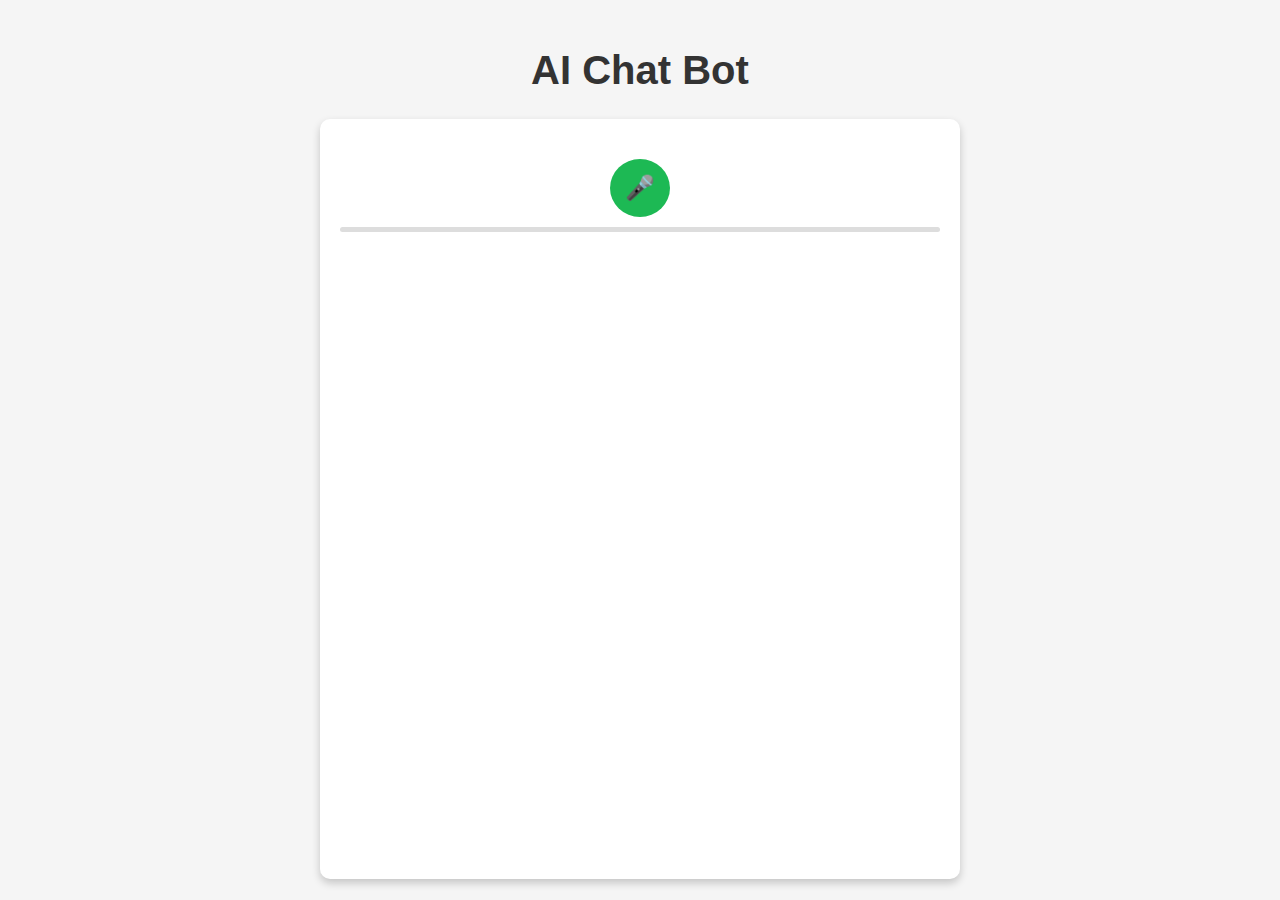
<file: Bot ai.html>
<!DOCTYPE html>
<html lang="id">
<head>
  <meta charset="UTF-8">
  <meta name="viewport" content="width=device-width, initial-scale=1.0">
  <title>AI Chat Bot</title>
  <style>
    body {
      font-family: 'Arial', sans-serif;
      background-color: #f5f5f5;
      display: flex;
      flex-direction: column;
      align-items: center;
      justify-content: center;
      height: 100vh;
      margin: 0;
      padding: 0;
    }

    h1 {
      font-size: 2.5rem;
      color: #333;
    }

    .chat-container {
      width: 80%;
      max-width: 600px;
      background-color: #fff;
      border-radius: 10px;
      box-shadow: 0 4px 8px rgba(0, 0, 0, 0.2);
      padding: 20px;
      display: flex;
      flex-direction: column;
      align-items: center;
      height: 80vh;
      overflow-y: auto;
    }

    #chat {
      width: 100%;
      max-height: 500px;
      overflow-y: auto;
      margin-bottom: 20px;
    }

    .message {
      padding: 10px;
      margin: 5px;
      border-radius: 10px;
      max-width: 80%;
      word-wrap: break-word;
      box-shadow: 0 2px 5px rgba(0, 0, 0, 0.1);
    }

    .user-message {
      background-color: #1DB954;
      color: white;
      align-self: flex-end;
    }

    .bot-message {
      background-color: #f1f1f1;
      color: #333;
      align-self: flex-start;
    }

    #micBtn {
      background-color: #1DB954;
      color: white;
      padding: 15px;
      border-radius: 50%;
      cursor: pointer;
      font-size: 1.5rem;
      border: none;
      transition: background-color 0.3s;
    }

    #micBtn:hover {
      background-color: #1ed760;
    }

    .loading {
      font-size: 1.2rem;
      color: #1DB954;
      font-weight: bold;
    }

    .spectrum {
      width: 100%;
      height: 5px;
      background-color: #ddd;
      border-radius: 5px;
      margin-top: 10px;
    }

    .spectrum-bar {
      height: 100%;
      width: 0;
      background-color: #1DB954;
      border-radius: 5px;
    }
  </style>
</head>
<body>

  <h1>AI Chat Bot</h1>
  <div class="chat-container">
    <div id="chat"></div>
    <button id="micBtn">🎤</button>
    <div id="spectrum" class="spectrum">
      <div id="spectrumBar" class="spectrum-bar"></div>
    </div>
  </div>

  <script>
    const openAIKey = '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'; // Ganti dengan API Key Anda

    const micBtn = document.getElementById('micBtn');
    const chatContainer = document.getElementById('chat');
    const spectrumBar = document.getElementById('spectrumBar');

    // Web Speech API untuk Speech Recognition
    const recognition = new (window.SpeechRecognition || window.webkitSpeechRecognition)();
    recognition.lang = "id-ID";
    recognition.continuous = true;
    recognition.interimResults = true;

    recognition.onresult = async (event) => {
      const command = event.results[event.results.length - 1][0].transcript;
      updateChat('user', command);

      // Mengirimkan perintah ke ChatGPT untuk respons
      const response = await getResponseFromChatGPT(command);
      updateChat('bot', response);
      speak(response);
      animateSpectrum();
    };

    recognition.onerror = () => {
      updateChat('bot', 'Maaf, saya tidak mendengar dengan jelas.');
    };

    // Fungsi untuk berbicara (text-to-speech)
    function speak(text) {
      const utterance = new SpeechSynthesisUtterance(text);
      utterance.lang = 'id-ID';
      speechSynthesis.speak(utterance);
    }

    // Fungsi untuk mengupdate tampilan chat
    function updateChat(sender, message) {
      const messageElement = document.createElement('div');
      messageElement.classList.add('message', sender === 'user' ? 'user-message' : 'bot-message');
      messageElement.textContent = message;
      chatContainer.appendChild(messageElement);
      chatContainer.scrollTop = chatContainer.scrollHeight; // Scroll ke bawah
    }

    // Fungsi untuk mengirim permintaan ke ChatGPT
    async function getResponseFromChatGPT(prompt) {
      try {
        const response = await fetch('https://api.openai.com/v1/completions', {
          method: 'POST',
          headers: {
            'Content-Type': 'application/json',
            'Authorization': `Bearer ${openAIKey}`
          },
          body: JSON.stringify({
            model: 'gpt-3.5-turbo', 
            prompt: prompt,
            max_tokens: 150
          })
        });

        const data = await response.json();
        return data.choices[0].text.trim();
      } catch (error) {
        console.error('Error:', error);
        return 'Maaf, terjadi kesalahan.';
      }
    }

    // Fungsi untuk mulai mendengarkan
    micBtn.addEventListener('click', () => {
      recognition.start();
    });

    // Visualisasi Spectrum
    function animateSpectrum() {
      let width = 0;
      const interval = setInterval(() => {
        width = Math.random() * 100;
        spectrumBar.style.width = width + "%";
        if (width === 0) {
          clearInterval(interval);
        }
      }, 100);
    }

  </script>

</body>
</html>
</file>
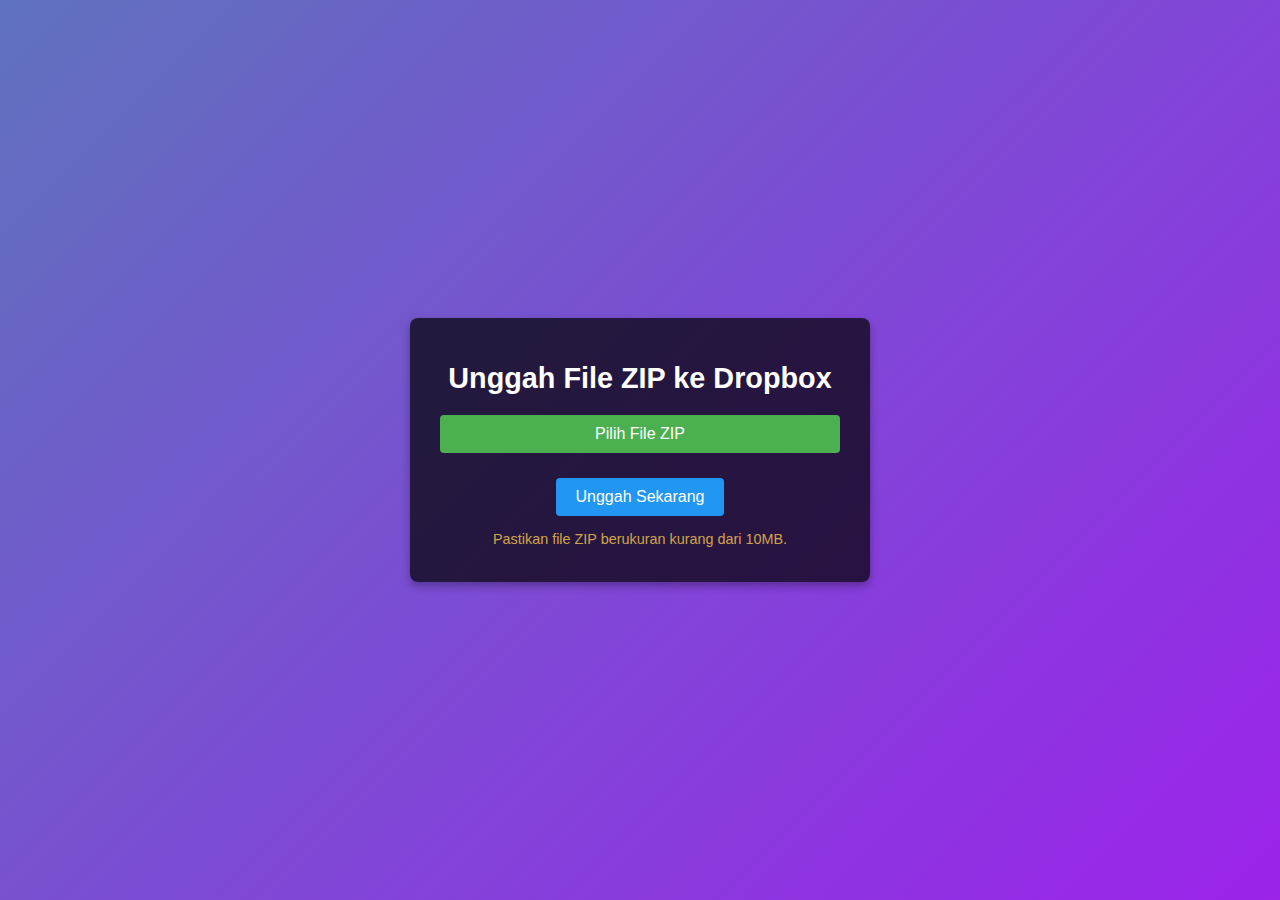
<file: upload.html>
<!DOCTYPE html>
<html lang="id">
<head>
  <meta charset="UTF-8">
  <meta name="viewport" content="width=device-width, initial-scale=1.0">
  <title>Unggah File ke Dropbox</title>
  <style>
    body {
      font-family: Arial, sans-serif;
      background: linear-gradient(135deg, #5f72be, #9b23ea);
      color: #fff;
      margin: 0;
      display: flex;
      justify-content: center;
      align-items: center;
      height: 100vh;
    }
    .upload-container {
      background: rgba(0, 0, 0, 0.7);
      padding: 20px 30px;
      border-radius: 8px;
      box-shadow: 0 4px 8px rgba(0, 0, 0, 0.3);
      text-align: center;
      max-width: 400px;
      width: 100%;
    }
    .upload-container h2 {
      margin-bottom: 20px;
      font-size: 1.8em;
    }
    .upload-container input[type="file"] {
      display: none;
    }
    .upload-container label {
      display: block;
      background: #4CAF50;
      color: #fff;
      padding: 10px 20px;
      margin: 10px 0;
      border-radius: 4px;
      cursor: pointer;
      font-size: 1em;
      transition: background 0.3s ease;
    }
    .upload-container label:hover {
      background: #45a049;
    }
    .upload-container button {
      background: #2196F3;
      color: #fff;
      border: none;
      padding: 10px 20px;
      margin-top: 15px;
      border-radius: 4px;
      cursor: pointer;
      font-size: 1em;
      transition: background 0.3s ease;
    }
    .upload-container button:hover {
      background: #0b7dda;
    }
    .upload-container p {
      font-size: 0.9em;
      margin-top: 10px;
      opacity: 0.8;
    }
    #status {
      margin-top: 15px;
      font-size: 0.9em;
      color: #f9c74f;
    }
  </style>
</head>
<body>
  <div class="upload-container">
    <h2>Unggah File ZIP ke Dropbox</h2>
    <form id="upload-form">
      <label for="file">Pilih File ZIP</label>
      <input type="file" id="file" accept=".zip" required>
      <button type="button" id="upload-btn">Unggah Sekarang</button>
    </form>
    <p id="status">Pastikan file ZIP berukuran kurang dari 10MB.</p>
  </div>

  <script>
    const uploadButton = document.getElementById('upload-btn');
    const fileInput = document.getElementById('file');
    const statusText = document.getElementById('status');

    const ACCESS_TOKEN = 'sl.CBR3tH6s__jAgLkASSkU_Ufy5Yr5Zp5b3ybHkQr976Ut9ZiCBWeSGZzbT_8TkY4luFJkeYhFNPbXEOXIAXAi_o5IAHrY6v2kUsh5_4gwmST8Qr11g2BBEFFn2oUJpkMLlMya6HCFiRhl';

    uploadButton.addEventListener('click', async () => {
      const file = fileInput.files[0];
      if (!file) {
        statusText.textContent = 'Pilih file terlebih dahulu!';
        return;
      }

      if (file.size > 10 * 1024 * 1024) {
        statusText.textContent = 'File terlalu besar! Maksimal 10MB.';
        return;
      }

      statusText.textContent = 'Mengunggah file ke Dropbox...';

      const dropboxPath = '/' + file.name;

      try {
        const response = await fetch('https://content.dropboxapi.com/2/files/upload', {
          method: 'POST',
          headers: {
            'Authorization': `Bearer ${ACCESS_TOKEN}`,
            'Dropbox-API-Arg': JSON.stringify({
              path: dropboxPath,
              mode: 'add',
              autorename: true,
              mute: false,
            }),
            'Content-Type': 'application/octet-stream',
          },
          body: file,
        });

        if (response.ok) {
          const data = await response.json();
          statusText.textContent = `File berhasil diunggah ke: ${data.path_display}`;
        } else {
          const error = await response.json();
          console.error(error);
          statusText.textContent = 'Gagal mengunggah file. Periksa kembali token Anda.';
        }
      } catch (err) {
        console.error(err);
        statusText.textContent = 'Terjadi kesalahan saat mengunggah.';
      }
    });
  </script>
</body>
</html>
</file>
